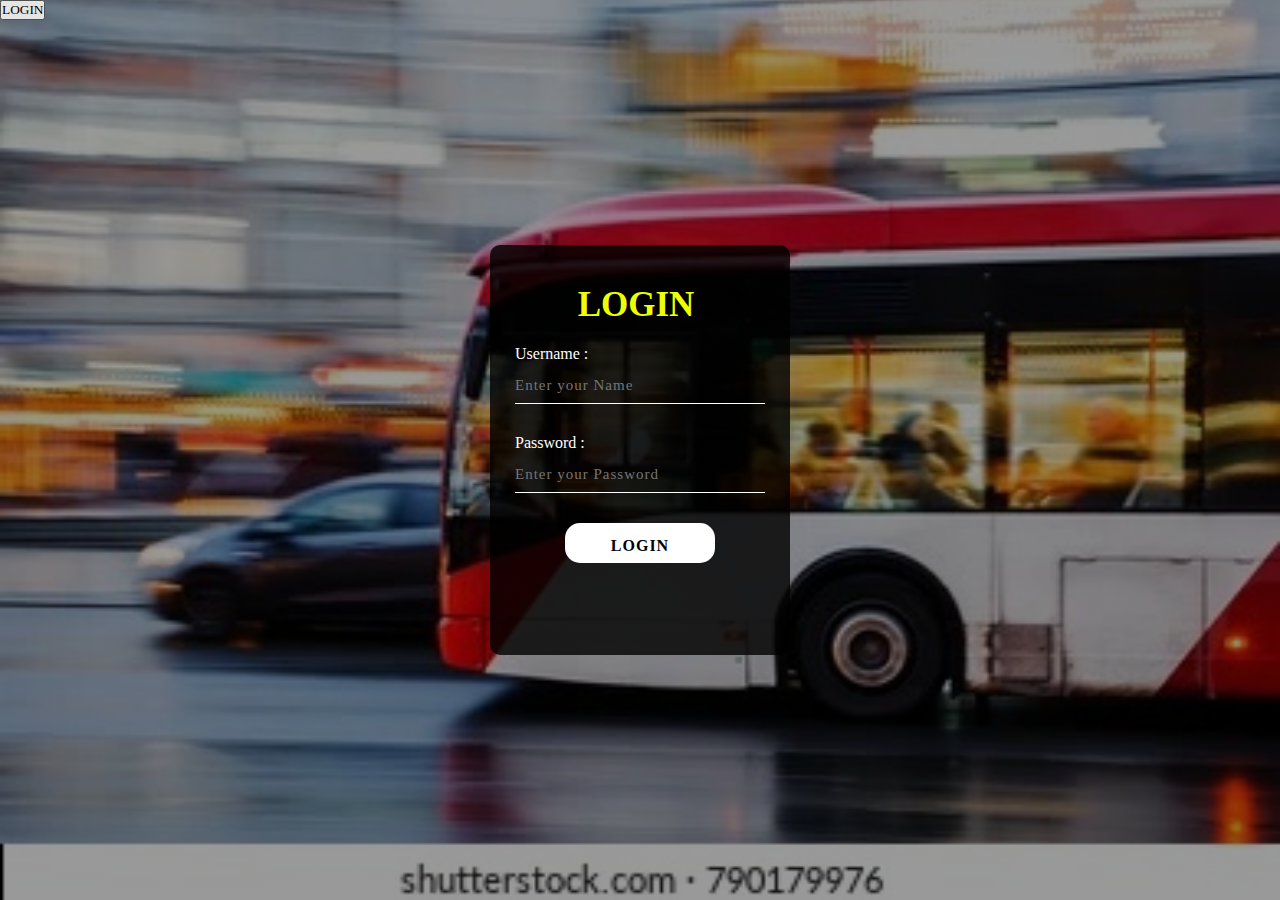
<file: index.html>
<!DOCTYPE html>
<html lang="en">
<head>
    <meta charset="UTF-8">
    <meta http-equiv="X-UA-Compatible" content="IE=edge">
    <meta name="viewport" content="width=device-width, initial-scale=1.0">
    <title>LOGIN PASSWORD VALIDATION | PRAROZ TUTORIAL</title>

    <link rel="stylesheet" href="style.css">
    <script src="valid.js"></script>
    <script src="newpage.html"></script>
    

</head>
<body>
    <div class="form">
        <h1>LOGIN</h1>
        <p>Username :</p>
        <input type="text" name="" placeholder="Enter your Name">
        <p>Password :</p>
        <input type="password" name="" placeholder="Enter your Password" id="pass">
        <input type="submit" name="" value="LOGIN" onclick="validate()">
    </div>

    <div>
        <p id="length"></p>
    </div>


    <input type="submit" name="" value="LOGIN" onclick="lpage()">
   
</body>
</html>
</file>
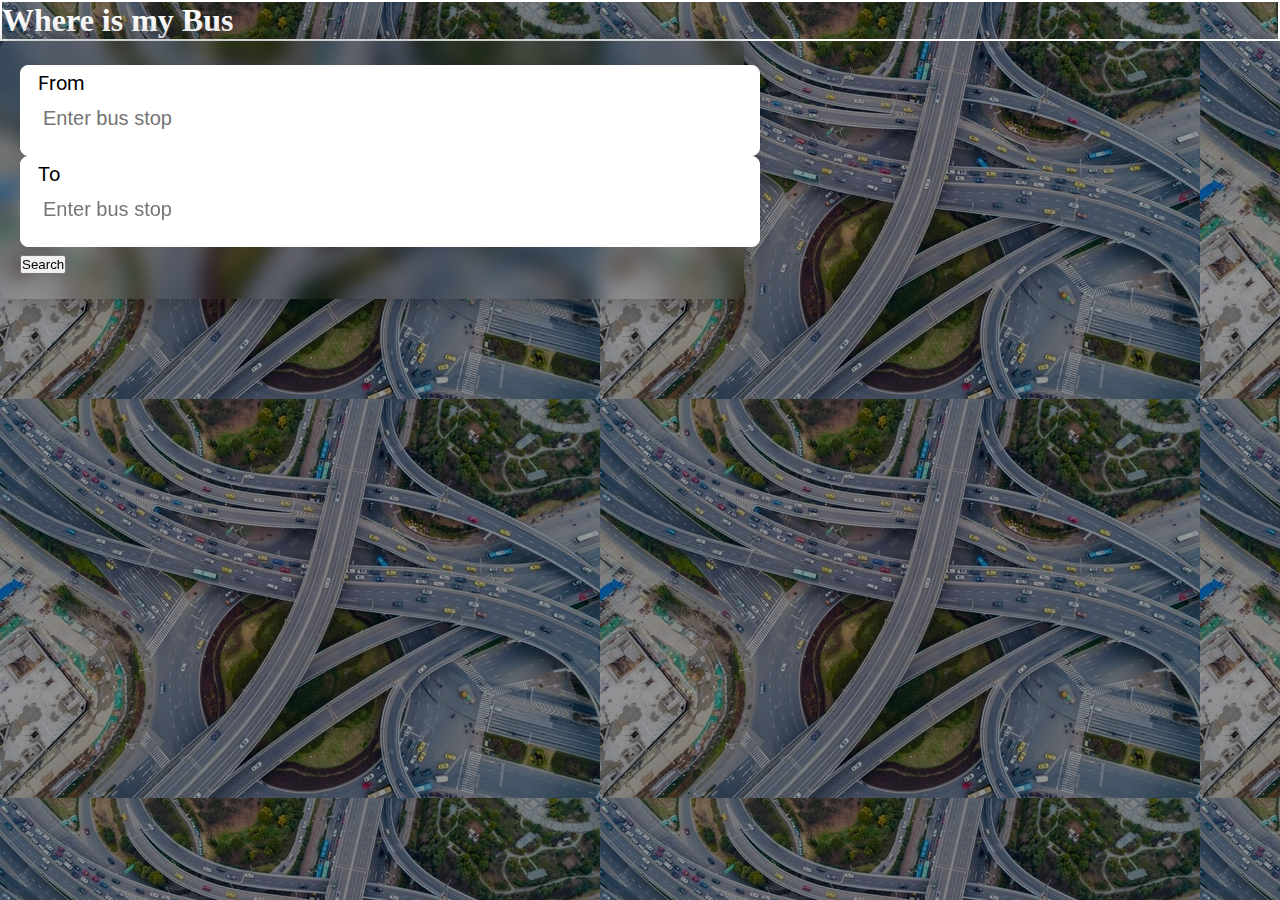
<file: newpage.html>
<!DOCTYPE html>
<html lang="en">
  <head>
    <meta charset="utf-8" />
    <meta name="viewport" content="width=device-width, initial-scale=1" />
    <title>Where is my Bus</title>

    <link
      href="https://cdn.jsdelivr.net/npm/bootstrap@5.3.0-alpha1/dist/css/bootstrap.min.css"
      rel="stylesheet"
      integrity="sha384-GLhlTQ8iRABdZLl6O3oVMWSktQOp6b7In1Zl3/Jr59b6EGGoI1aFkw7cmDA6j6gD"
      crossorigin="anonymous"
    />

    <link rel="preconnect" href="https://fonts.googleapis.com" />
    <link rel="preconnect" href="https://fonts.gstatic.com" crossorigin />
    <link
      href="https://fonts.googleapis.com/css2?family=Roboto:ital,wght@1,900&display=swap"
      rel="stylesheet"
    />

    <link rel="stylesheet" href="index.css" />
  </head>

  <body>
    <div
      class="container my-5 d-flex flex-column align-items-center"
      id="container"
    >
      <header class="header font-weight-bolder " style="color: #fff;border: 2px solid #fff;" 
      id="header">
        
        <h1 class="my-2 mx-5">Where is my Bus</h1>
      </header>

      <section class="main mt-5 ">
        <form action="#">
          <div class="fstop mx-2">
            <label for="fstop" class="stoplable">From</label>
            <input
              type="text"
              id="fstop"
              name="fstop"
              placeholder="Enter bus stop"
            /><br /><br />
          </div>
          <div class="lstop mx-2 mt-4">
            <label for="lstop" class="stoplable">To</label>
            <input
              type="text"
              id="lstop"
              name="lstop"
              placeholder="Enter bus stop"
            /><br /><br />
          </div>
          <div class="d-grid gap-2">
            <button
              class="btn btn-primary mt-2"
              type="button"
              onclick="addItem()"
            >
              Search
            </button>
          </div>
        </form>
      </section>
    </div>

    <script
      src="https://cdn.jsdelivr.net/npm/bootstrap@5.3.0-alpha1/dist/js/bootstrap.bundle.min.js"
      integrity="sha384-w76AqPfDkMBDXo30jS1Sgez6pr3x5MlQ1ZAGC+nuZB+EYdgRZgiwxhTBTkF7CXvN"
      crossorigin="anonymous"
    ></script>

    <script src="https://ajax.googleapis.com/ajax/libs/jquery/3.6.1/jquery.min.js"></script>
    <script src="https://maxcdn.bootstrapcdn.com/bootstrap/3.4.1/js/bootstrap.min.js"></script>
    

    <script src="index.js"></script>
  </body>
</html>
</file>
<file: style.css>
*{
    margin: 0;
    padding: 0;
    font-family: serif;
}

body{
    background: linear-gradient(rgba(0,0,0,0.4)50%,rgba(0,0,0,0.4)50%), url(1.jpg);
    background-position: center;
    background-size: cover;
    height: 100vh;
}

.contener{
    margin-top: 10px;
}
.header h1{
    border: 2px solid #fff;
    color: #eeff00;
}
.form{
    width: 250px;
    height: 330px;
    color: #fff;
    background: linear-gradient(to top, rgba(0,0,0,0.8)50%,rgba(0,0,0,0.8)50%);
    position: absolute;
    top: 50%;
    left: 50%;
    transform: translate(-50%,-50%);
    padding: 40px 25px;
    border-radius: 10px;
}

.form h1{
    width: 220px;
    text-align: center;
    padding-left: 11px;
    font-size: 35px;
    color: #eeff00;
    margin-bottom: 20px;
}

.form p{
    padding-bottom: -15px;
}

.form input{
    width: 100%;
    height: 35px;
    padding-top: 5px;
    margin-bottom: 30px;
    background: transparent;
    border-bottom: 1px solid #fff;
    border-top: none;
    border-left: none;
    border-right: none;
    color: #fff;
    outline: none;
    font-size: 15px;
    letter-spacing: 1px;
}

.form input[type="submit"]
{
    width: 60%;
    margin-left: 50px;
    border: none;
    height: 40px;
    color: #000;
    background: #fff;
    font-size: 16px;
    font-weight: bold;
    border-radius: 15px;
}

.form input[type="submit"]:hover{
    cursor: pointer;
    background: #d13420a1;
    color: #fff;
    font-weight: bold;
}
</file>
<file: index.css>
*{
    margin: 0px;
    padding: 0px;
}

body{
    background: linear-gradient(rgba(0,0,0,0.4)50%,rgba(0,0,0,0.4)50%), url(2.jpg);;
}

.main, .sharbasissur, #map{
    font-size: 25px;
    
    width: 55%;
    padding: 24px 20px;
    background: transparent;
    border-radius: 8px;
    backdrop-filter: blur(10px);
    box-shadow:0 0 30px rgba(0,0,0,0.4)
}

.fstop, .lstop{
    height: 85px;
    width: 100%;
    background-color: #fff;
    padding: 2px 17px;
    border: 1px solid #fff;
    border-radius: 8px;
    position: relative;
}

#fstop, #lstop{
    padding-left: 5px;
    width: 100%;
    height: 45px;
    color: #000;
    font-size: 20px;
    border: 0px;
    outline: 0px;
}

.stoplable{
    font-family: 'Roboto', serif;
    font-size: 20px;
    
}

.bus{
    text-decoration: none;
    color:#fff
}
#map{
    height: 400px;
}

@media screen and (max-width: 1200px) {
    .main, .sharbasissur, #map{
        width: 70%;
    }
  }

@media screen and (max-width: 992px) {
    .main, .sharbasissur, #map{
        width: 90%;
    }
  }

  @media screen and (max-width: 768px) {
    .main, .sharbasissur, #map{
        width: 100%;
    }
  }
</file>
